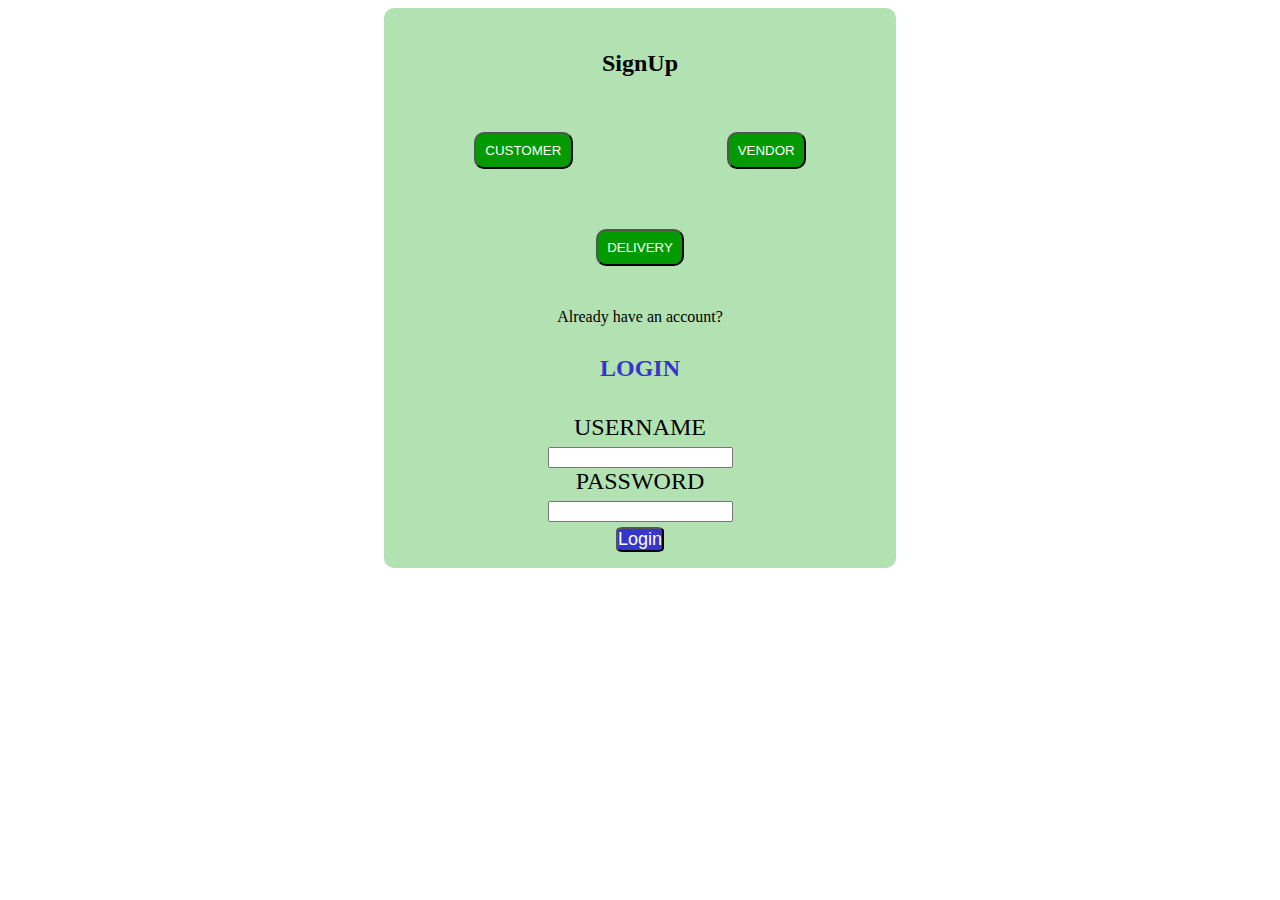
<file: account.html>
<!DOCTYPE html>
<html lang="en">
<head>
    <meta charset="UTF-8">
    <meta http-equiv="X-UA-Compatible" content="IE=edge">
    <meta name="viewport" content="width=device-width, initial-scale=1.0">
    <title>Greendeliver</title>
    <link rel="stylesheet" href="css/sign_up.css">
</head>
<body>
    <div>
        <div class="page">
            <p class="text">SignUp</p>
            <div class="btns">
                <div class="custven">
                    <a href="customer-signup.html"><input type="button" name="btn1" id="btn1" class="buttons" value="CUSTOMER"></a>
                    <a href="vendor-signup.html"><input type="button" name="btn2" id="btn2" class="buttons" value="VENDOR"></a>
                </div>
                <a href="delivery-signup.html"><input type="button" name="btn3" id="btn3" class="buttons" value="DELIVERY"></a>
            </div>
            <p id="have">Already have an account?</p>
            <p class="text" id="log">LOGIN</p>
            <div class="login">
                <form action="">
                    <label for="Username"> USERNAME</label><br>
                    <input type="text" name="log" id="log" size="20"required=true><br>
                    <label for="password"> PASSWORD</label><br>
                    <input type="password" name="logpass" id="logpass"required=true><br>
                    <a href="products.html"><input type="button" name="login" class="loginbutton" value="Login"></a>
                </form>
            </div>
        </div>
    </div>
</body>
</html>
</file>
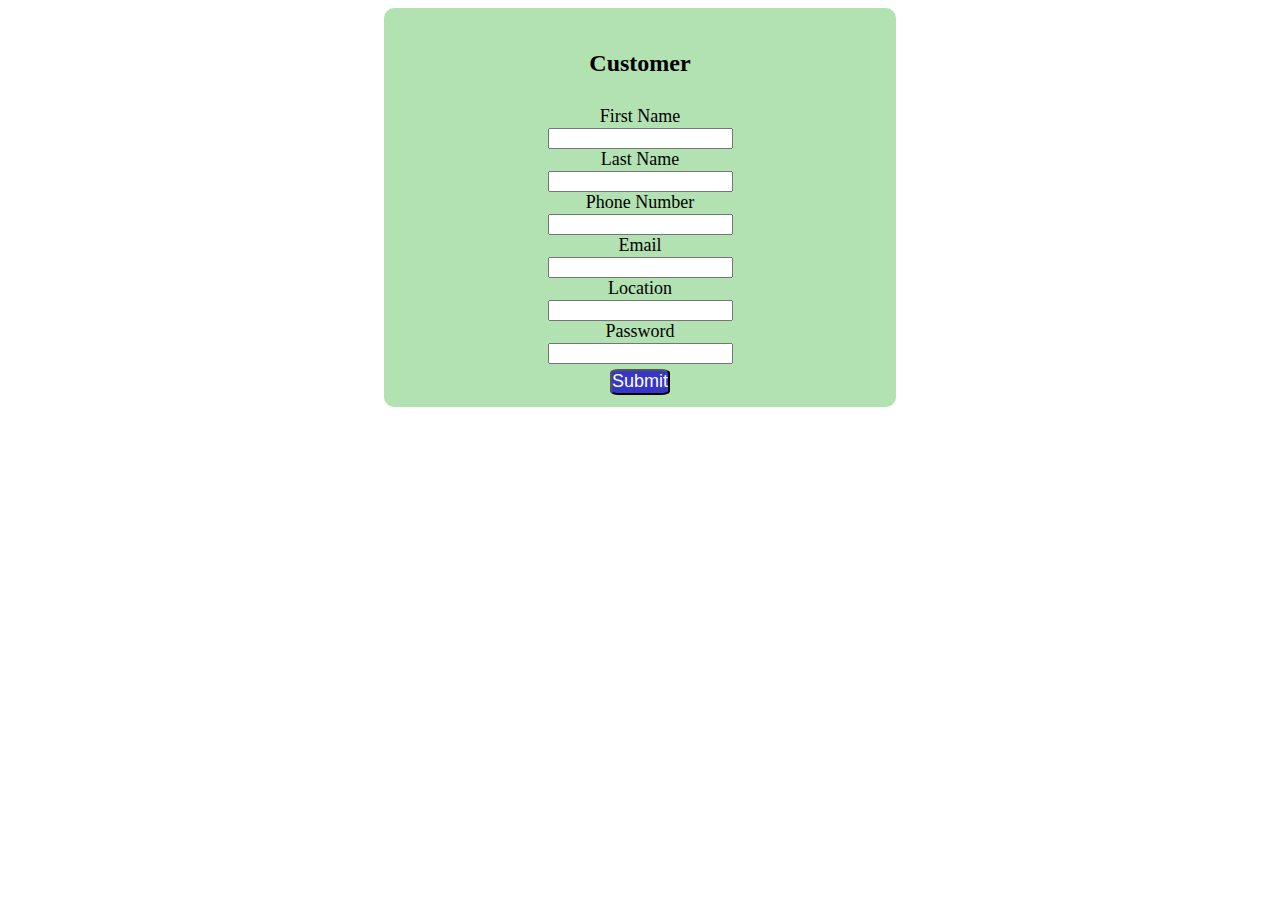
<file: customer-signup.html>
<!DOCTYPE html>
       <html lang="en">
       <head>
           <meta charset="UTF-8">
           <meta http-equiv="X-UA-Compatible" content="IE=edge">
           <meta name="viewport" content="width=device-width, initial-scale=1.0">
           <title>Customerpage</title>
           <link rel="stylesheet" href="css/sign_up.css">
       </head>
       <body>
        <div class="customer">
            <p class="text">Customer</p>
            <form name="customerform" action="">
                <label for="cfname">First Name</label><br>
                <input type="text" id="cfname" name="cfname" value=" "><br>
                <label for="clname">Last Name</label><br>
                <input type="text" id="clname" name="clname" value=" "><br>
                <label for="cphone">Phone Number</label><br>
                <input type="number" id="cphone" name="cphone"><br>
                <label for="cemail">Email</label><br>
                <input type="email" id="cemail" name="cemail"><br>
                <label for="clocation">Location</label><br>
                <input type="text" name="" id="clocation" name="clocation"><br>
                <label for="cpassword">Password</label><br>
                <input type="cpassword" name="cpassword" id="password"><br>
                <a href="products.html"><input type="button" name="csubmit" id="csubmit" class="loginbutton" value="Submit"></a>
            </form>
        </div>
       </body>
       </html>
</file>
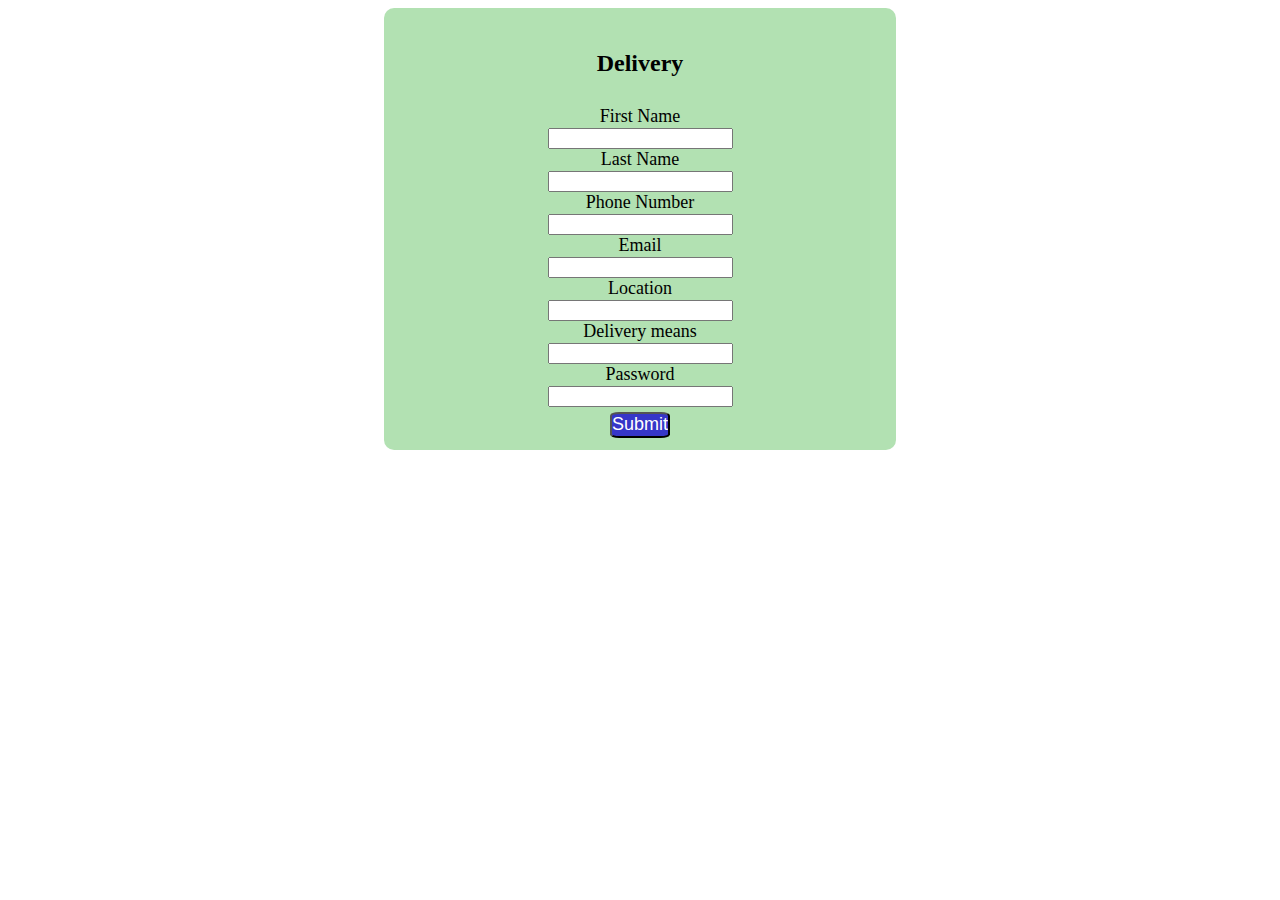
<file: delivery-signup.html>
<!DOCTYPE html>
<html lang="en">
<head>
    <meta charset="UTF-8">
    <meta http-equiv="X-UA-Compatible" content="IE=edge">
    <meta name="viewport" content="width=device-width, initial-scale=1.0">
    <title>Deliverypage</title>
    <link rel="stylesheet" href="css/sign_up.css">
</head>
<body>
    <div class="delivery">
        <p class="text">Delivery</p>
        <form name="deliveryform" action="">
            <label for="dfname">First Name</label><br>
            <input type="text" id="dfname" name="dfname" value=" "><br>
            <label for="dlname">Last Name</label><br>
            <input type="text" id="dlname" name="dlname" value=" "><br>
            <label for="dphone">Phone Number</label><br>
            <input type="number" id="dphone" name="dphone"><br>
            <label for="demail">Email</label><br>
            <input type="email" id="demail" name="demail"><br>
            <label for="dlocation">Location</label><br>
            <input type="text" id="dlocation" name="dlocation"><br>
            <label for="dmeans">Delivery means</label><br>
            <input type="text" id="dmeans" name="dmeans"><br>
            <label for="dpassword">Password</label><br>
            <input type="password" name="dpassword" id="dpassword"><br>
            <a href="delivery.html"><input type="button" name="submit" id="submit" class="loginbutton" value="Submit"></a>
        </form>
    </div>
</body>
</html>
</file>
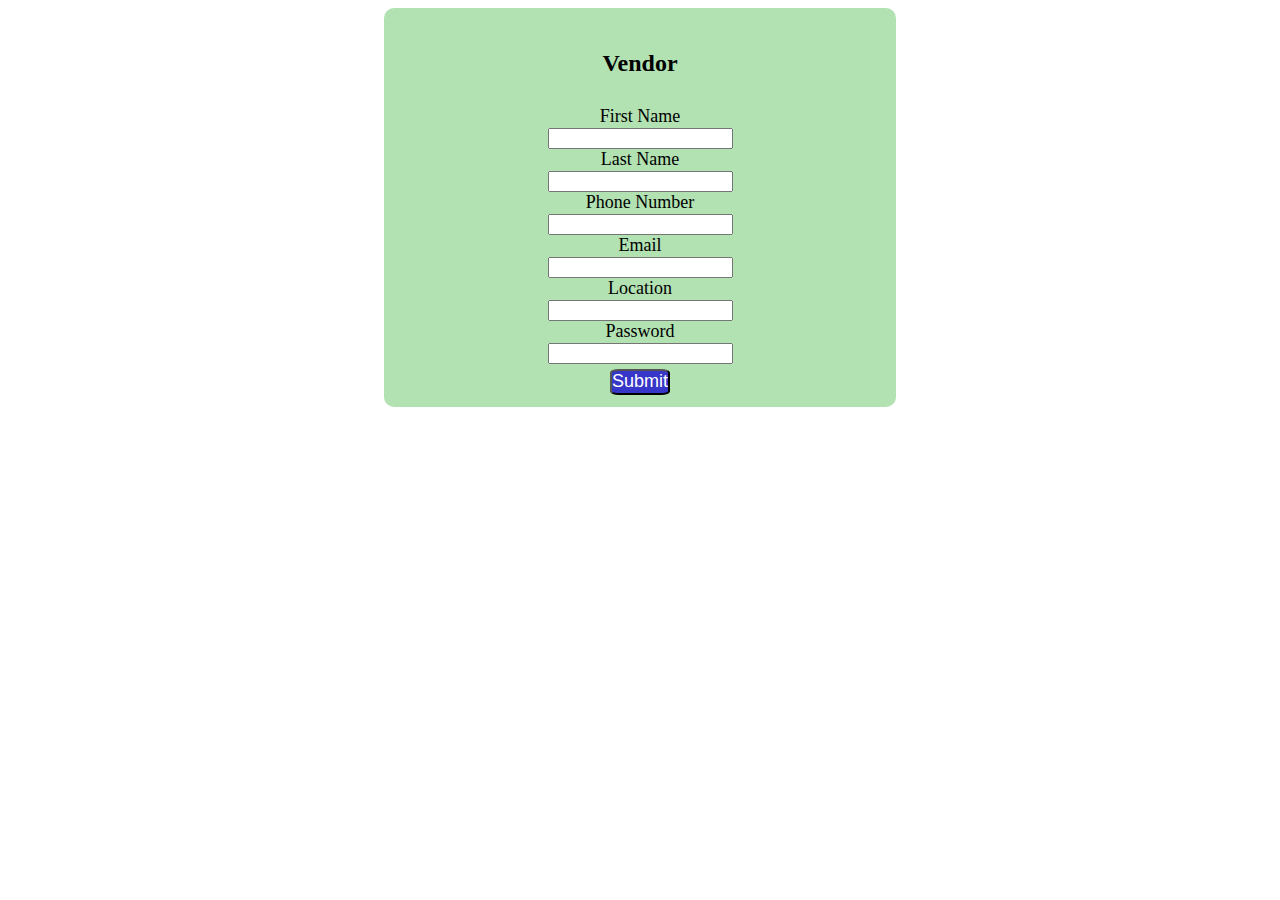
<file: vendor-signup.html>
<!DOCTYPE html>
<html lang="en">
<head>
    <meta charset="UTF-8">
    <meta http-equiv="X-UA-Compatible" content="IE=edge">
    <meta name="viewport" content="width=device-width, initial-scale=1.0">
    <title>Vendor_page</title>
    <link rel="stylesheet" href="/css/sign_up.css">
</head>
<body>
    <div class="Vendor">
        <P class="text">Vendor</P>
        <form id="" action="">
            <label for="fname">First Name</label><br>
            <input type="text" id="fname" name="fname" value=" "><br>
            <label for="lname">Last Name</label><br>
            <input type="text" id="lname" name="lname" value=" "><br>
            <label for="phone">Phone Number</label><br>
            <input type="number" id="phone" name="phone"><br>
            <label for="email">Email</label><br>
            <input type="email" id="email" name="email"><br>
            <label for="location">Location</label><br>
            <input type="text" name="" id="location" name="location"><br>
            <label for="password">Password</label><br>
            <input type="password" name="password" id="password"><br>
            <a href="vendor-order.html"><input type="button" class="loginbutton" name="submit" id="submit" value="Submit"></a>
        </form>
    </div>
</body>
</html>
</file>
<file: css/sign_up.css>
body {
    width: 100%;
    align-items: center;
    margin-left: auto;

    /* background-color: #019A01; */
}

.page {
    background-color: rgba(1, 154, 1, 0.3);
    width: 40%;
    margin-top: 1%;
    margin: auto;
    padding-top: 1%;
    padding-bottom: 1%;
    border-radius: 10px;
}

.text {

    padding: 1%;
    font-size: x-large;
    text-align: center;
    font-weight: bold;
    
}

.login {
    font-size: x-large;
    text-align: center;
    padding: 0.5%;
}

.account {
    text-align: center;
    word-spacing: 0.5%;
    padding: 0.5%;
    background-color: rgb(rgb(75, 155, 75));
}

.btns {
    padding: 5%;
    text-align: center;

}

.buttons {
    background-color: #019A01;
    padding: 2%;
    border-radius: 10px;
    color: white;
}

#have {
    text-align: center;
}

.loginbutton {
    color: white;
    margin-top: 1%;
    font-size: large;
    border-radius: 15%;
    padding: 0.05%;
    background-color: #3636C8;
}

#log{
    color: #3636C8;
}

.custven {
    justify-content: space-between;
    word-spacing: 150px;
    padding-bottom: 60px;
}

.forms {
    text-align: center;
    font-size: x-large;
    padding: 50px;

}

#p1 {
    font-size: larger;
}

.Vendor{ background-color: rgba(1, 154, 1, 0.3);
    width: 40%;
    margin-top: 1%;
    margin: auto;
    padding-top: 1%;
    padding-bottom: 1%;
    border-radius: 10px;
    text-align: center;
    font-size: large;
}


.customer{ 
    background-color: rgba(1, 154, 1, 0.3);
    width: 40%;
    margin: auto;
    padding-top: 1%;
    padding-bottom: 1%;
    border-radius: 10px;
    text-align: center;
    font-size: large;
}


.delivery{
    background-color: rgba(1, 154, 1, 0.3);
    width: 40%;
    margin: auto;
    padding-top: 1%;
    padding-bottom: 1%;
    border-radius: 10px;
    text-align: center;
    font-size: large;
}
</file>
